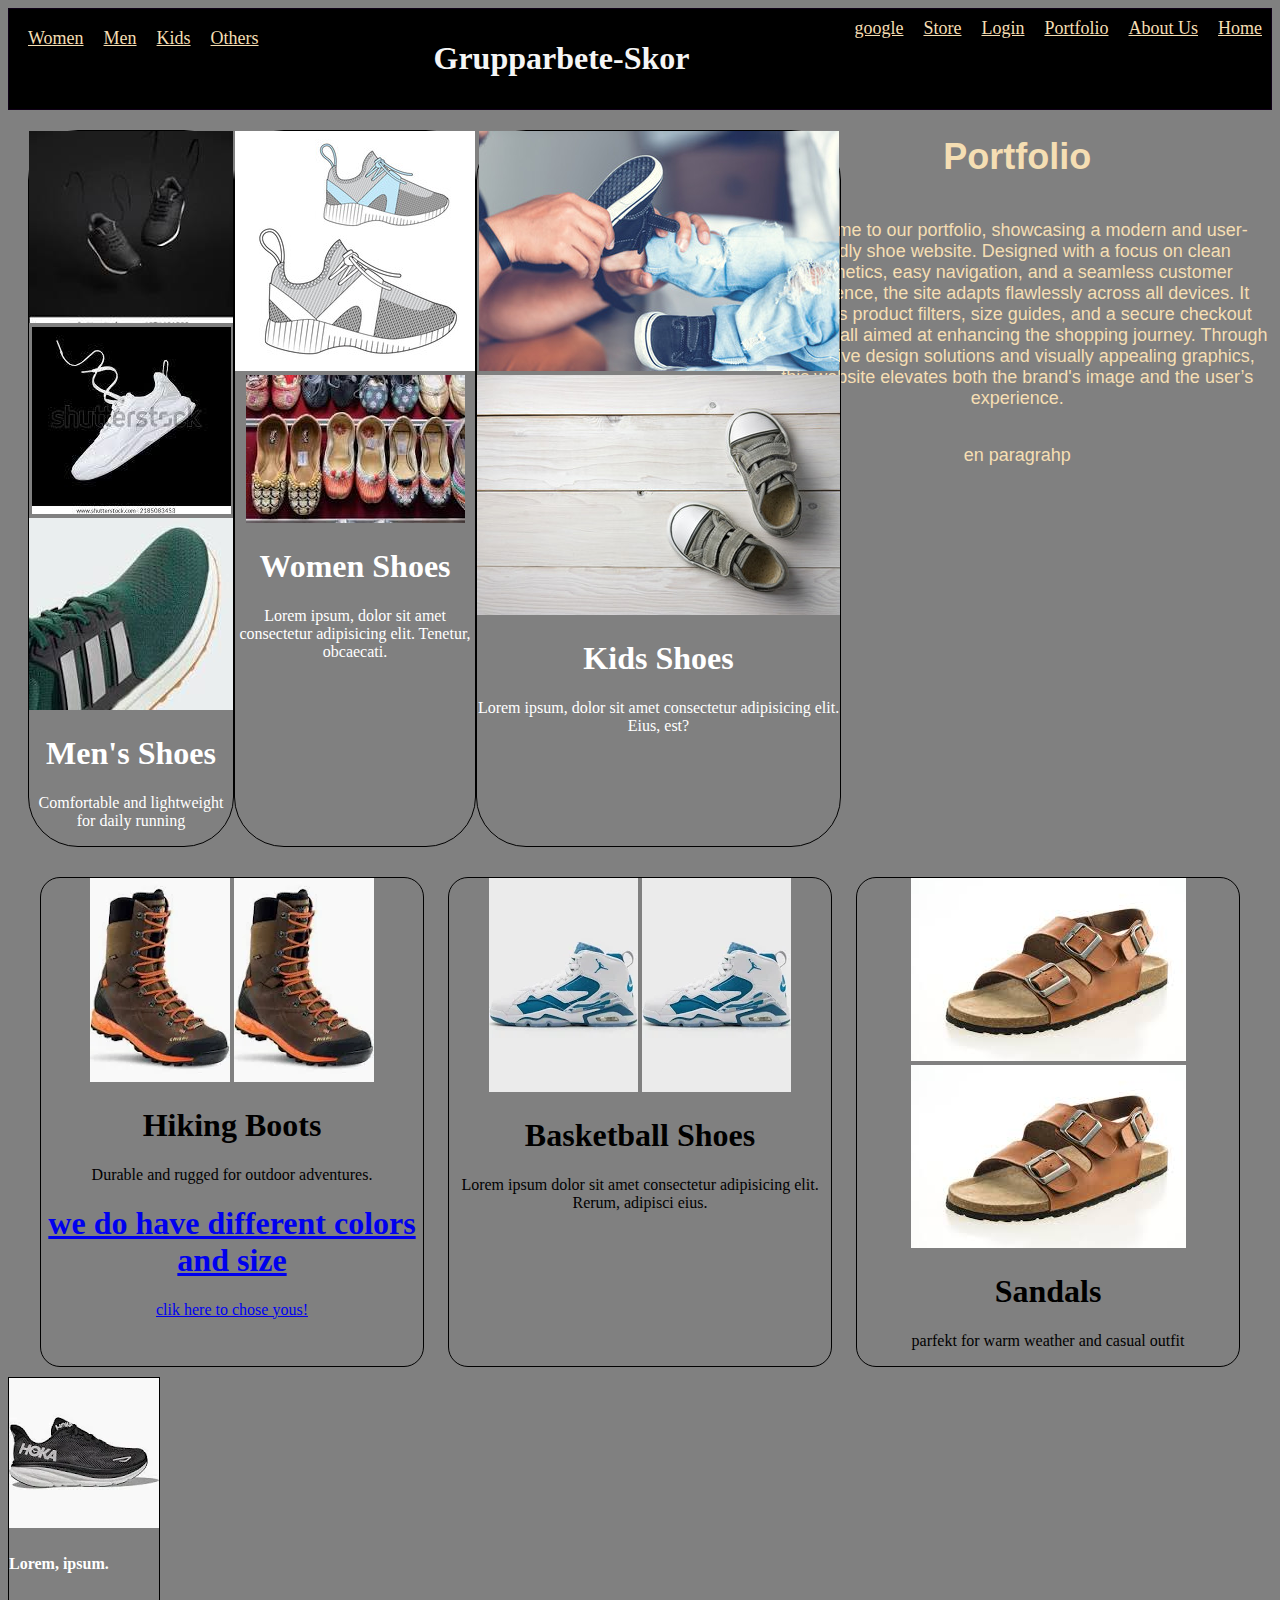
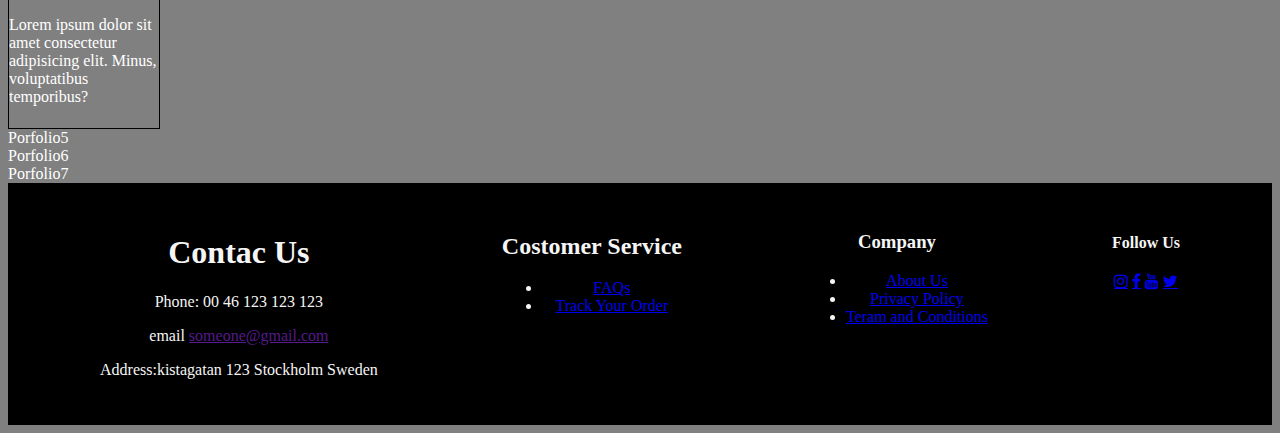
<file: portfolio folder/portfolio.html>
<!DOCTYPE html>
<html lang="en">
<head>
    <meta charset="UTF-8">
    <meta name="viewport" content="width=device-width, initial-scale=1.0">
    <link rel="stylesheet" href="portfolio.css">
    <link rel="stylesheet" href="https://cdnjs.cloudflare.com/ajax/libs/font-awesome/4.7.0/css/font-awesome.min.css">
    <title><Portfolio/title>
</head>
<body>
    <h1>portfolio</h1>
    <title>protfolio</title>
    
            <!------header--------------------->  
    <header>
           
        <div class="nav">

           <a href="home">Home</a>
          <a href="http://127.0.0.1:5501/aboutus.html">About Us</a>
          <a href="http://127.0.0.1:5501/portfolio.html">Portfolio</a>
         <a href="http://127.0.0.1:5501/login.html">Login</a> 
         <a href="http://127.0.0.1:5501/store.html">Store</a>
         <a href="https://google.com">google</a>
          

          <div class="nav2">
            <a href="Others">Others</a>
            <a href="Kids">Kids</a>
            <a href="https://unsplash.com/s/photos/mens-shoe">Men</a>
            <a href="women">Women</a>
        </div>

            <div class="header1">  
                <h1>Grupparbete-Skor</h1>

                
            </div>
     

    </header>

        <div class="aside">
            <h1> Portfolio</h1>
            <p>Welcome to our portfolio, showcasing a modern and user-friendly shoe website. 
                Designed with a focus on clean aesthetics, easy navigation, 
                and a seamless customer experience, the site adapts flawlessly across all devices. 
                It features product filters, size guides, 
                and a secure checkout process, all aimed at enhancing the shopping journey. 
                Through innovative design solutions and visually appealing graphics, 
                this website elevates both the brand's image and the user’s experience.
                
            </p>

            <p> en paragrahp</p>
        
    </div>

        <!-------------- part one------------------->
            <section class="project">
                
               <div class="project1">

                <img src="no1.jpeg"alt="dinskor">
                <img src="no3.jpeg">
                <img src="no4.jpeg">
                <h1>Men's Shoes</h1>
                <p>Comfortable and lightweight for daily running</p>
            </div>
            <br>
          


               <div class="project2">
                <img src="no13.jpg" alt="">
                <img src="no11.jpeg">                
                <h1>Women Shoes</h1>
                <p>Lorem ipsum, dolor sit amet consectetur adipisicing elit.
                     Tenetur, obcaecati.</p>
               </div>

               
            
               
               <div class="project3">
                <img src="no23.jpg" alt="">
                <img src="no22.jpg" alt="no22">
                
                <h1>Kids Shoes</h1>
                <p>Lorem ipsum, dolor sit amet consectetur adipisicing elit. 
                    Eius, est?</p>
            
               </div>

            </section>

            <!------part two-------------------->



            <section class="portfolio">
                <div class="portfolio1">
                    <img src="hiking33.webp" alt="">
                    <img src="hiking33.webp" alt="">
                    <h1>Hiking Boots</h1>
                    <p>Durable and rugged for outdoor adventures. </p>
                        <a href="hiking33.webp"> <h1>we do have different colors and size</h1> clik here to chose yous!</a>


                </div>
                <div class="portfolio2">
                    <img src="basket31.webp" alt="">
                    <img src="basket31.webp" alt="">
                    <h1>Basketball Shoes</h1>
                    <p>Lorem ipsum dolor sit amet consectetur adipisicing elit.
                         Rerum, adipisci eius.</p>

                </div>
                <div class="portfolio3">
                    <img src="sandal34.jpeg" alt="">
                    <img src="sandal34.jpeg" alt="">
                    
                    <h1>Sandals </h1>
                    <p>parfekt for warm weather and casual outfit</p>
                </div>


            </section>


            <!--------------------part three------------------------------->



            <div slot="portfolio">

                <div class="porfolio4">
                    <img src="hoka.webp" alt="">
                    <h4>Lorem, ipsum.</h4>
                    <p>Lorem ipsum dolor sit amet consectetur adipisicing elit. 
                        Minus, voluptatibus temporibus?</p>

                    
                </div>



                <div class="Porfolio5">Porfolio5</div>
                <div class="Porfolio6">Porfolio6</div>
                <div class="porfolio7">Porfolio7</div>
            </div>


  

        
           


           
            <!------footer--------------------->
      

            
    <footer class="container">

        <div  class="footer1">
            <h1>Contac Us</h1>
            <p>Phone: 00 46 123 123 123</p>
            <p> email <a href=""> someone@gmail.com</a></p>
            <p> Address:kistagatan 123 Stockholm Sweden</p>

        </div>


        <div class="footer2">
            <h2>Costomer Service</h2>
            <ul>
                <li><a href="#">FAQs</a></li>
               <li><a href="#">Track Your Order</a></li>
            </ul>
          
        </div>

        <div class="footer3"> 
            <h3> Company</h3> 
            <ul>
                <li><a href="#">About Us</a></li>
                <li> <a href="#">Privacy Policy</a></li>
               <li><a href="#">Teram and Conditions</a></li>
            </ul>
        </div>

        <div class="footer4"> 
            <h4>Follow Us</h4> 
            <a href="#" class="fa fa-instagram"></a>
            <a href="#" class="fa fa-facebook"></a>
            <a href="#" class="fa fa-youtube"></a>
            <a href="#"class="fa fa-twitter"></a>
            
                    
        </div>

        





    </footer>
</body>
</html>
</file>
<file: portfolio folder/portfolio.css>
body{
    box-sizing: border-box;

 background-color:gray;

 color: white; 
}
 /* Navbar */

.nav a{
float: right;
 padding: 10px;
 color: wheat;
font-size:large;

}

/* the header  */

.header1{
background-color:black;
   color: whitesmoke;
    padding: 10px;
    margin: 0 auto;
    border: 1px solid rgba(170, 0, 255, 0.089);
    text-align: justify;
    text-align: center;
    
   
}


.nav2{
    float: left;
    padding: 10px;
    color: white;
    font-size: larger;
    
    }

    .aside{
        
        float: right;
        display: grid;
        grid-template-columns: auto;
        border-radius: 10px ;
        width: 40%; 
        color: wheat;
        font-family: Arial, Helvetica, sans-serif;
        font-size: large;
        float: right;
        text-align: center;
        margin: 2px;
        
        
        }
    
    
/*-----------------part one-----------------------------------*/
.project{
    display: grid;
    grid-template-columns: auto auto auto auto;  
    gap: 20+x;
    padding: 20px;
    box-shadow: 2px;
    width: 200px;
   text-align: center;
    
}
.project1{
    max-width: 100%;
    border-radius: 50px;
    border: 1px solid black;
    margin: 0 auto;
}
.project2{
    grid-template-columns: auto;
    max-width: 100%;
    border-radius: 50px;
    border: 1px solid black;
    margin: 0 auto;
    float: right;

}
.project3{
    
    max-width: 100%;
    border-radius: 50px;
    border: 1px solid black;
    flex-direction: column;
    
}
    
/*-------------part two----------*/

.portfolio{
 
   
    display: grid;
    grid-template-columns: auto auto auto;
    margin:0 auto;
    padding: 10px;
    gap:2%;
    width: 1200px;
    
    

}
.portfolio1{
    background-color: gray;
    border-radius:20px ;
    border: 1px solid black;
    overflow: hidden;
    text-align: center;
    color: black;
}
.portfolio1:hover{
    transform: scale(1.05);
    
}

.portfolio2{
    background-color: gray;

    border-radius:20px ;
    border: 1px solid black;
    overflow: hidden;
    text-align: center;
    color: black;  
}
    
.portfolio2:hover{
    transform: scale(1.05);

}
.portfolio3{

    background-color: gray;
    border-radius: 20px;
    border: 1px solid black;
    overflow: hidden;
    text-align: center;
    color: black;
   
}
.portfolio3:hover{
    transform: scale(1.05);
}
    
.porfolio4{
    display: grid ;
    border: 1px solid black;
    width:150px;
    height: 350px;
    overflow: hidden;
    
}
.portfolio4:hover{
    transform: scale(1.05);


}



/*----------------footer----------*/
.container{
    background-color: black;
    color: whitesmoke;
    text-align: center;
    padding: 30px;
    display: flex;
    flex-wrap: wrap;
    justify-content: space-around;
    
}
</file>
